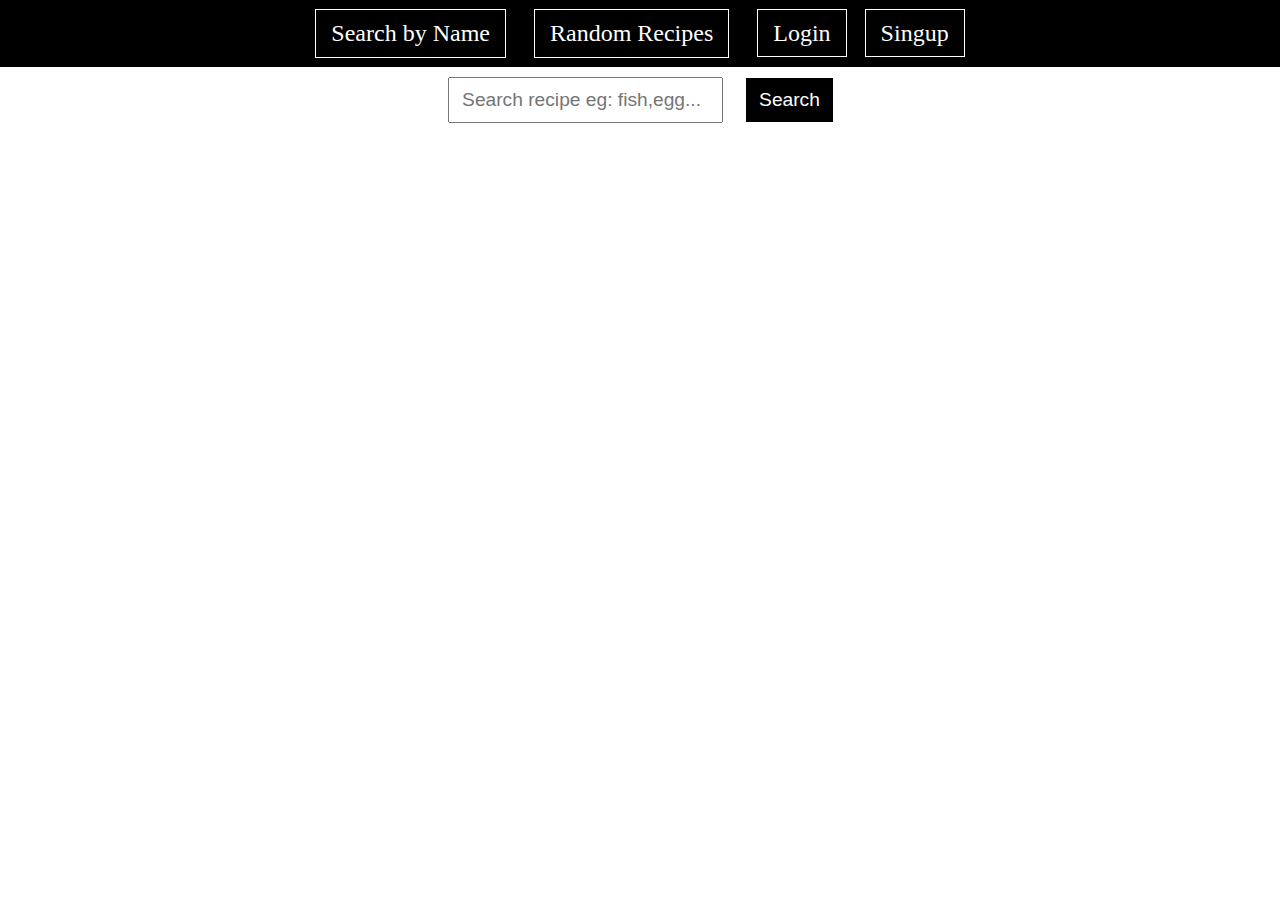
<file: index.html>
<!DOCTYPE html>
<html lang="en">
<head>
    <meta charset="UTF-8">
    <meta http-equiv="X-UA-Compatible" content="IE=edge">
    <meta name="viewport" content="width=device-width, initial-scale=1.0">
    <title>Home Page</title>
    <link rel="stylesheet" href="./Styles/main.css">
    
</head>
<body>

    <div id="navbar-container">
        
        
    </div>
    <div id="search-container">
        <div>
            <input type="text" id="search-txt" placeholder="Search recipe eg: fish,egg...">
            <button id="search-btn">Search</button>
        </div>
    </div>

    <div id="meal">
        
    </div>
    
    
</body>
</html>
<script type="module" src="./Scripts/index.js"></script>
</file>
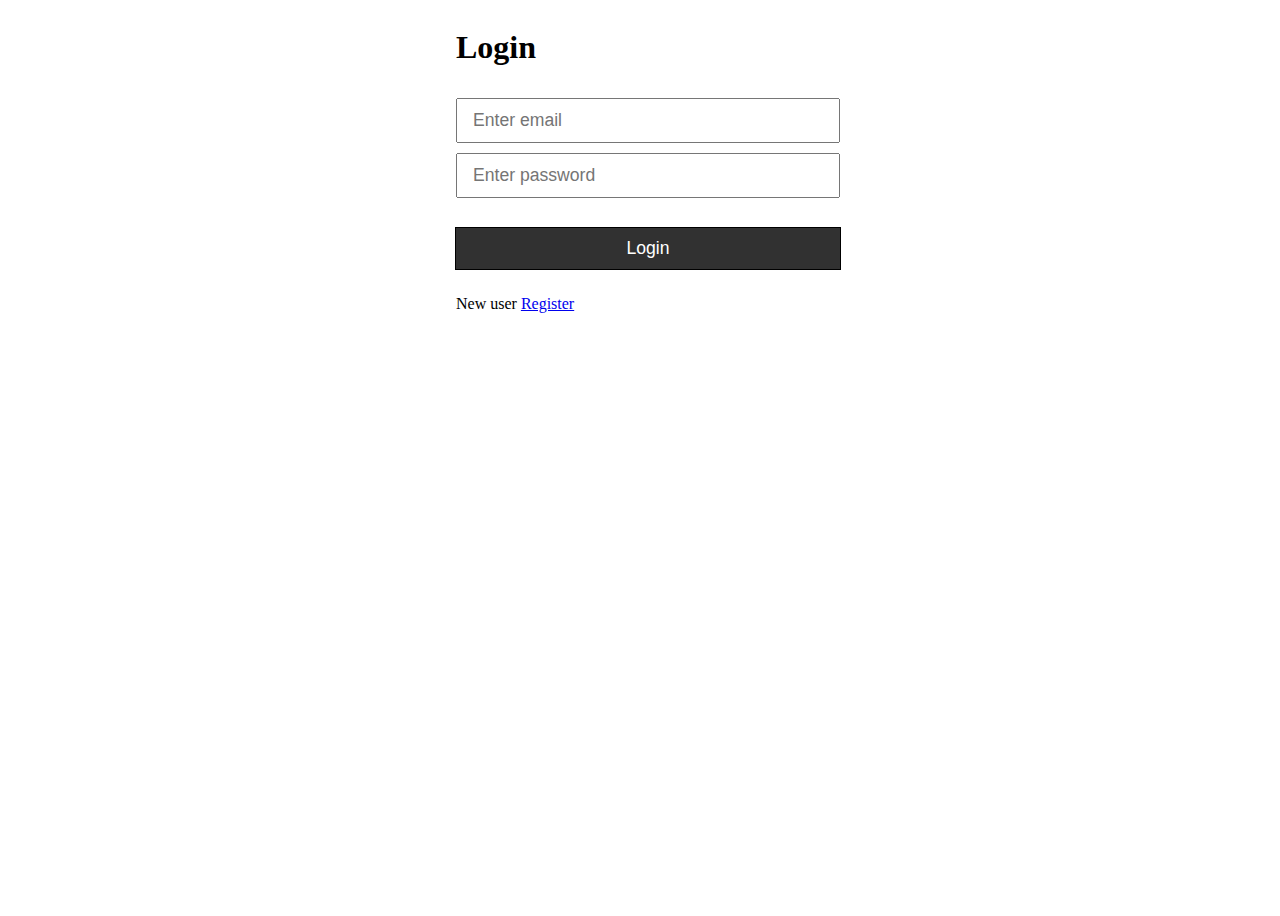
<file: login.html>
<!DOCTYPE html>
<html lang="en">
<head>
    <meta charset="UTF-8">
    <meta http-equiv="X-UA-Compatible" content="IE=edge">
    <meta name="viewport" content="width=device-width, initial-scale=1.0">
    <title>Login</title>
    <link rel="stylesheet" href="./Styles/login.css">
</head>
<body>

    <div id="login-form">
        <form >
            <h1>Login</h1>
            <input type="email" id="email" placeholder="Enter email">
            <input type="password" id="password" placeholder="Enter password">
            <button id="login-btn">Login</button>
            <p>New user <a href="signup.html">Register</a></p>
        </form>
    </div>
    
</body>
</html>

<script>

    
let userObjArr =JSON.parse(localStorage.getItem("user")) || [];

document.getElementById("login-btn").addEventListener("click",chkUser);

function chkUser(){

    event.preventDefault();

    
    let email =document.getElementById("email").value;
    let password =document.getElementById("password").value;
    let isValid =false;
    let userName;

    userObjArr.forEach(element => {
        if(element.email == email && element.password ==password){
            isValid =true;
            userName =element.name;
        }
    });

    if(isValid){

        let loginObj ={
            name:userName,
            isLogin :true,
        }

        localStorage.setItem("currUser",JSON.stringify(loginObj));
        location.href ="index.html";

    }
    else{
        alert("Invalid! details")

    }

   


}




</script>
</file>
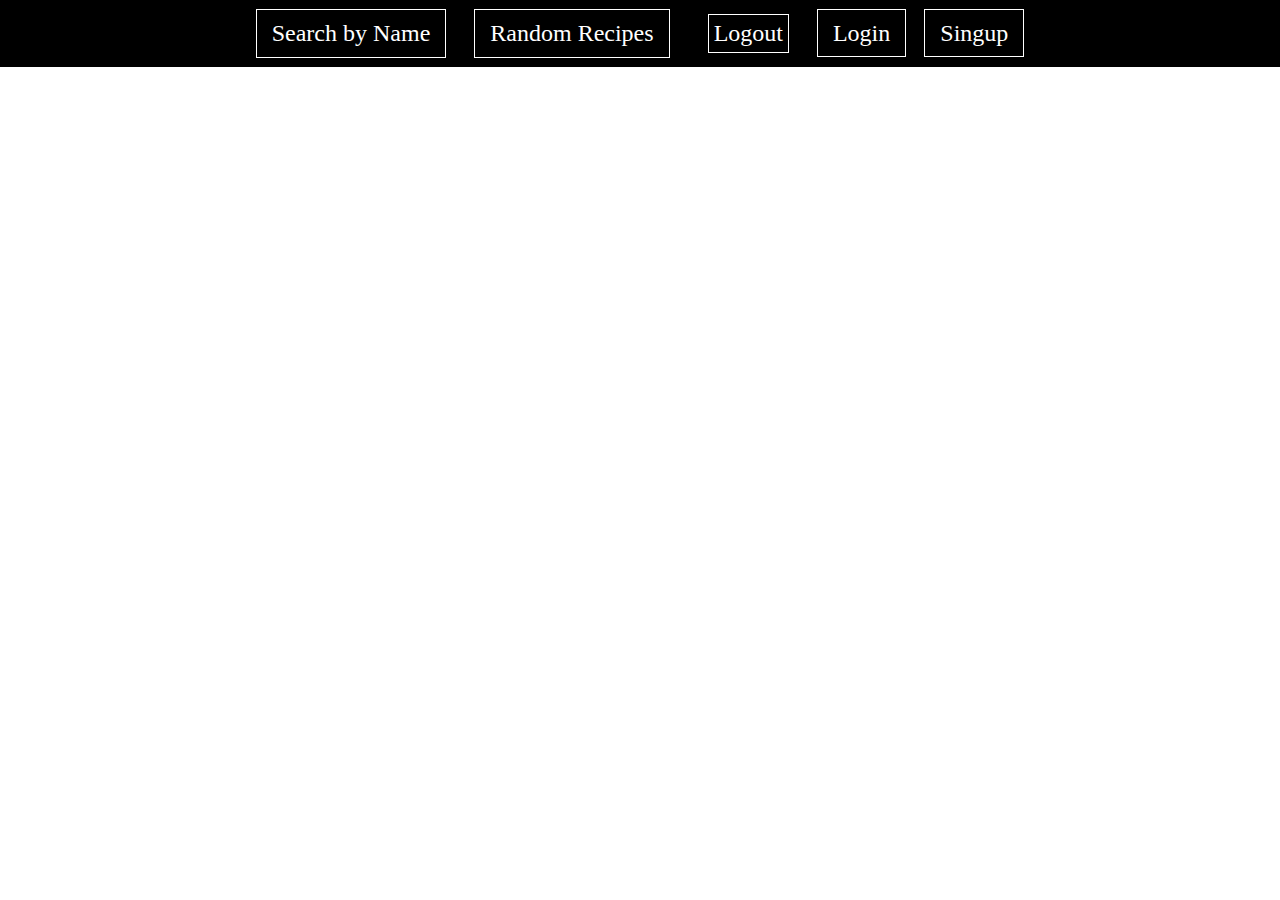
<file: randomRecipes.html>
<!DOCTYPE html>
<html lang="en">
<head>
    <meta charset="UTF-8">
    <meta http-equiv="X-UA-Compatible" content="IE=edge">
    <meta name="viewport" content="width=device-width, initial-scale=1.0">
    <title>Random Recipes</title>
    <link rel="stylesheet" href="./Styles/main.css">
</head>
<body>
    <div id="navbar-container">
        
    </div>
    
    <div id="meal">
        
    </div>
    
</body>
</html>
<script type="module" src="./Scripts/randomRecipe.js"></script>
</file>
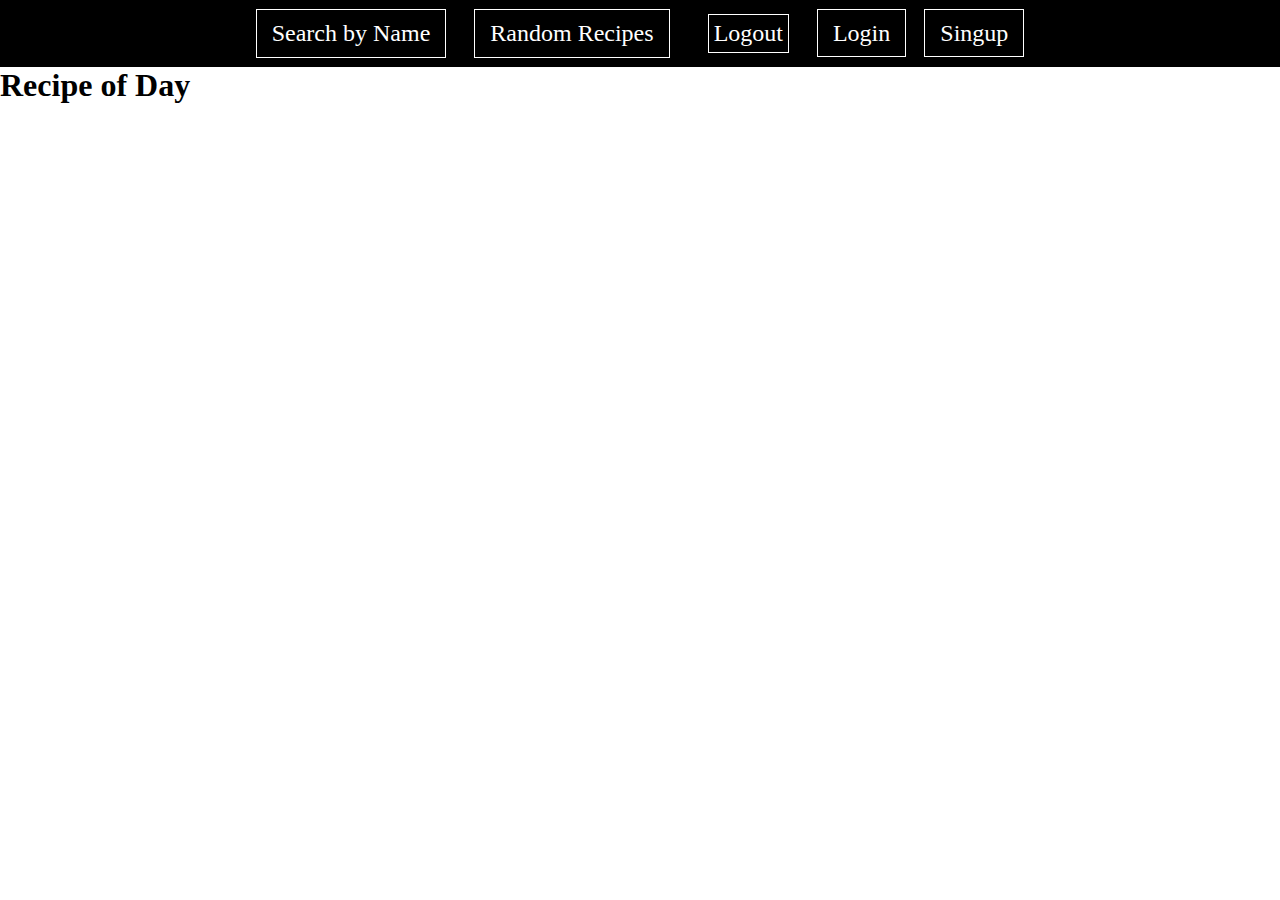
<file: recipeOfDay.html>
<!DOCTYPE html>
<html lang="en">
<head>
    <meta charset="UTF-8">
    <meta http-equiv="X-UA-Compatible" content="IE=edge">
    <meta name="viewport" content="width=device-width, initial-scale=1.0">
    <title>Recipe of Day</title>
    <link rel="stylesheet" href="./Styles/main.css">
</head>
<body>
    <div id="navbar-container">
        
    </div>
    <h1>Recipe of Day</h1>
    
</body>
</html>
<script type="module" src="./Scripts/recipeOfDay.js"></script>
</file>
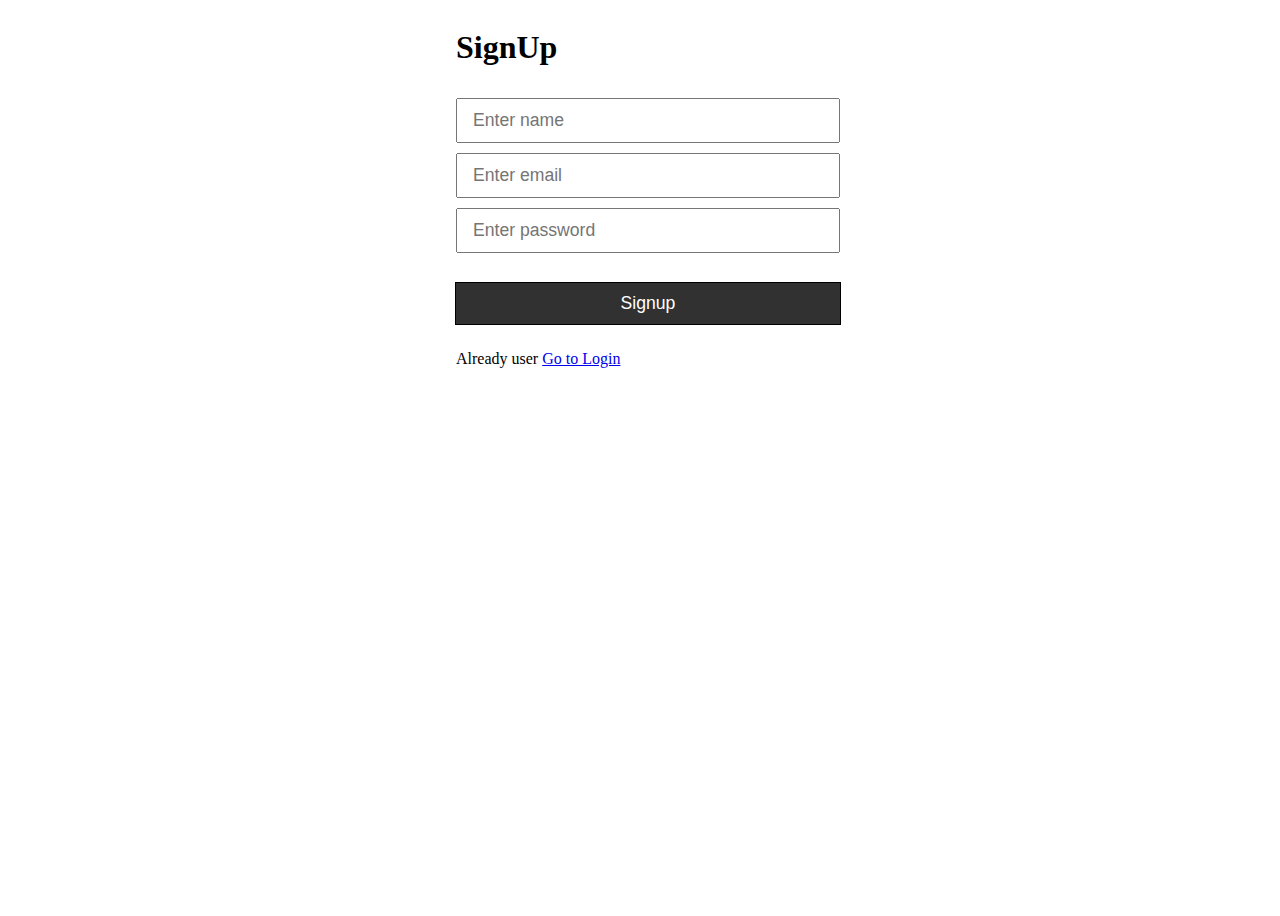
<file: signup.html>
<!DOCTYPE html>
<html lang="en">
<head>
    <meta charset="UTF-8">
    <meta http-equiv="X-UA-Compatible" content="IE=edge">
    <meta name="viewport" content="width=device-width, initial-scale=1.0">
    <title>SignUp</title>
    <link rel="stylesheet" href="./Styles/login.css">
</head>
<body>

    <div id="signup-form">
        <form >
            <h1>SignUp</h1>
            <input type="text" id="name" placeholder="Enter name">
            <input type="email" id="email" placeholder="Enter email">
            <input type="password" id="password" placeholder="Enter password">
            <button id="signup-btn">Signup</button>
            <p>Already user <a href="login.html">Go to Login</a></p>
        </form>
    </div>
    
    
</body>
</html>
<script>

    let userObjArr =JSON.parse(localStorage.getItem("user")) || [];

    document.getElementById("signup-btn").addEventListener("click",addUser);

    function addUser(){

        event.preventDefault();

        let name =document.getElementById("name").value;
        let email =document.getElementById("email").value;
        let password =document.getElementById("password").value;

        let obj ={name,email,password}

        console.log(obj);

        userObjArr.push(obj);

        localStorage.setItem("user",JSON.stringify(userObjArr));

        location.href ="login.html";


    }



</script>
</file>
<file: Styles/main.css>
*{
    margin: 0;
    padding: 0;
    list-style: none;
    text-decoration: none;
}

#navbar-container{
    width: 100%;
    background-color: black;
}

#navbar{
    display: flex;
    justify-content: center;
    align-items: center;
    column-gap: 10px;
    
}

#navbar a{
    border: none;
    outline: 1px solid white;
    color: white;
    font-size: 1.5rem;
    margin: 10px;
    padding: 10px 15px;
    transition: all 400ms ease-in-out;
}

#navbar a:hover{
    background-color: white;
    color: black;
}


#userConatiner{
    display: flex;
    align-items: center;
}

#userConatiner > a{
   padding: 5px;
    color: white;
    margin-left: 20px;
    cursor: pointer;
}



#search-container{
    /* border: 1px solid red; */
    text-align: center;
    
}

#search-container  input,button{
    font-size: 1.2rem;
    margin: 10px;
    padding: 10px 12px;
}

#search-container button{
    background-color: black;
    color: white;
    cursor: pointer;
    border: none;
    outline: 1px solid black;
}

#search-container button:hover{
    background-color: white;
    color: black;
}

#meal{
    width: 80%;
    margin: 20px auto;
    padding: 10px;
   
    
   
}

#meal > div{
    display: flex;
    column-gap: 50px;
}

#meal > div > div:last-child{
    display: flex;
    flex-direction: column;
    justify-content: center;
}

#meal > div > div > h3{
   line-height: 25px;
   color: teal;
   margin-top: 20px;
   font-size: 1.5rem;
   font-weight: 500;
   
}

#meal > div >div > h3::before{
    content: "Steps to Follow :";
    display: block;
    font-size: 2rem;
    color: crimson;
    margin-bottom: 20px;
    
 }

 #meal > div >div > h3::after{
    content: "Read more";
    text-decoration: underline;
    color: red;
    margin-left: 10px;
    cursor: pointer;
 }

#meal >div > div:last-child h1::before{
    content: "Meal : ";
    font-size: 2rem;
    color: red;
    
 }

 

#meal img{
    /* box-shadow: rgba(50, 50, 93, 0.25) 0px 50px 100px -20px, rgba(0, 0, 0, 0.3) 0px 30px 60px -30px; */
    width: 500px;
    border-radius: 10px;
   
}

.meal-container{
    margin: 20px;
    padding: 10px;
    box-shadow: rgba(0, 0, 0, 0.16) 0px 10px 36px 0px, rgba(0, 0, 0, 0.06) 0px 0px 0px 1px;
    /* border: 1px solid red; */
}
</file>
<file: Styles/login.css>
body{
    height: 100vh;
    width: 100%;
    display: flex;
    justify-content: center;
    /* align-items: center; */
}

#login-form,#signup-form{
    width: 30%;

}

#login-form >form,
#signup-form >form
{
    display: flex;
    flex-direction: column;
    row-gap: 10px;
}

form >input,button{
    font-size: 1.1rem;
    padding: 10px 15px;
}

button{
    margin-top: 20px;
    background-color: rgb(49, 49, 49);
    outline: 1px solid black;
    border: none;
    cursor: pointer;
    color: white;
}

button:hover{
    background-color: black;
 
}
</file>
